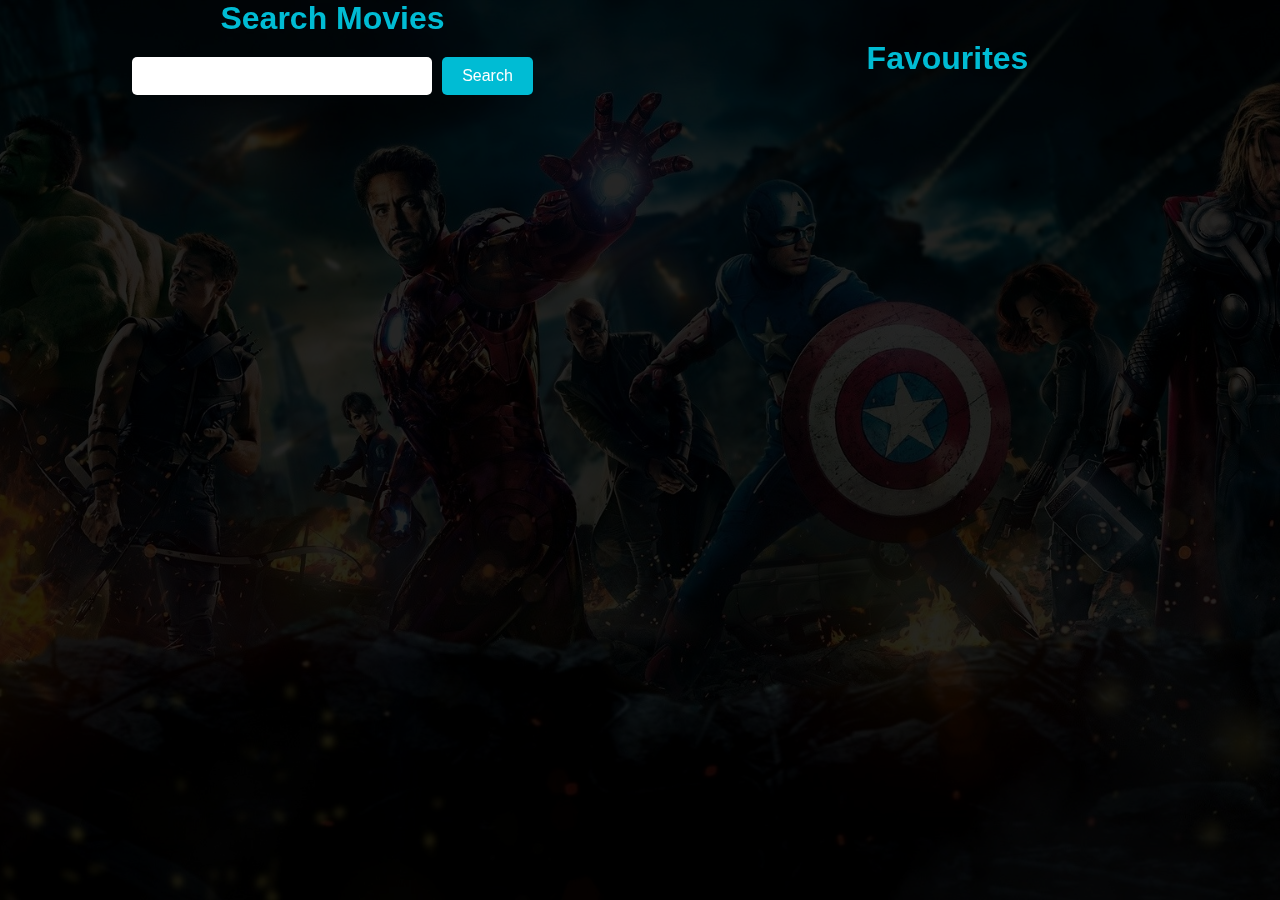
<file: index.html>
<!DOCTYPE html>
<html lang="en">
<head>
    <meta charset="UTF-8">
    <meta name="viewport" content="width=device-width, initial-scale=1.0">
    <title>Document</title>
    <link rel="stylesheet" href="style.css">
</head>
<body>
  <div class="container">
    <div class="content-wrapper">
      <section class="search-results">
        <h2>Search Movies</h2>
        <div class="inp">
          <input type="text" id="inp-search" />
          <button type="submit" class="sub-btn">Search</button>
        </div>
        <div class="add"></div>
      </section>
  
      <section class="fav-section">
        <h2>Favourites</h2>
        <div class="fav-list"></div>
      </section>
    </div>
  </div>
    <script src="script.js"></script>
</body>
</html>
</file>
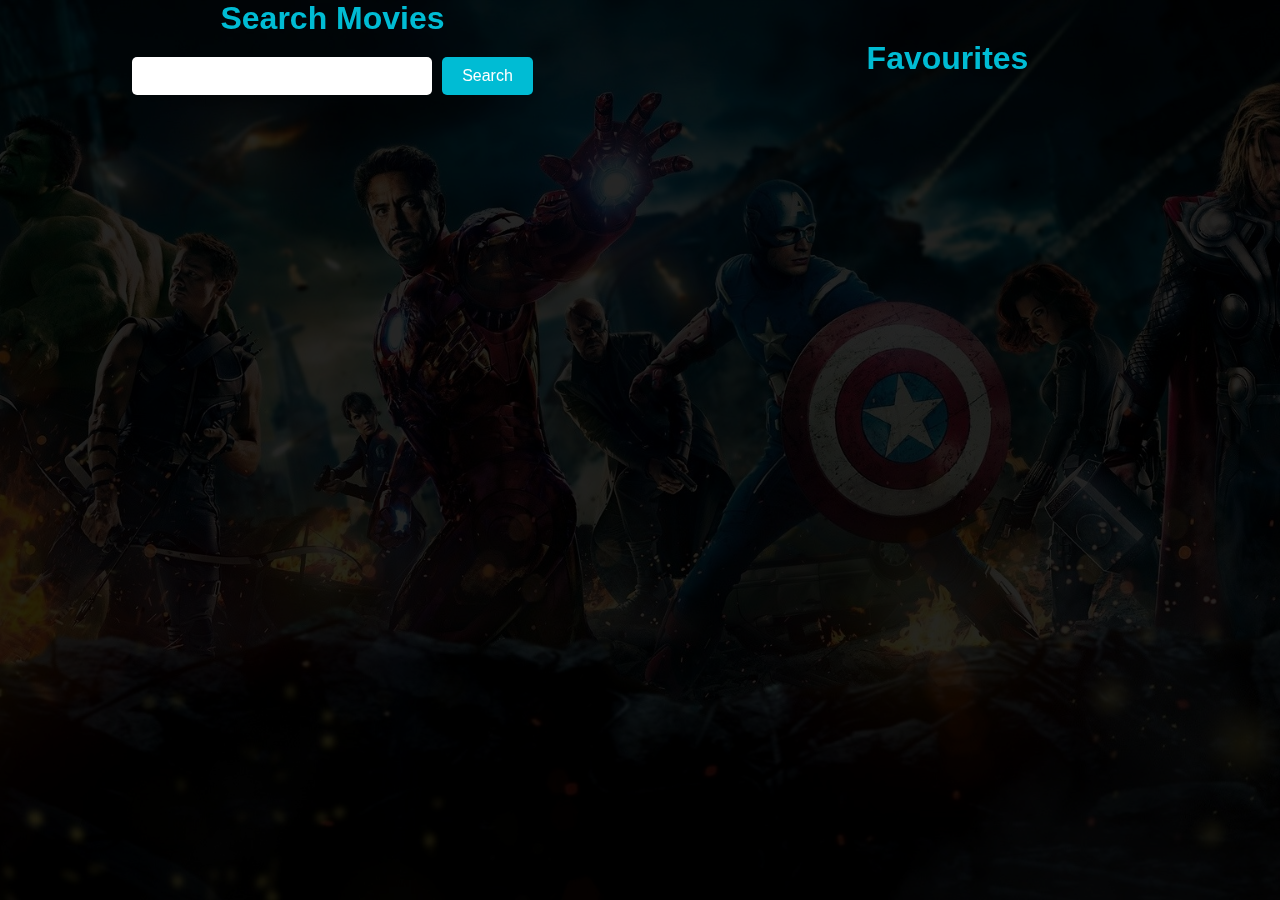
<file: movie.html>
<!DOCTYPE html>
<html lang="en">
<head>
    <meta charset="UTF-8">
    <meta name="viewport" content="width=device-width, initial-scale=1.0">
    <title>Document</title>
    <link rel="stylesheet" href="style.css">
</head>
<body>
  <div class="container">
    <div class="content-wrapper">
      <section class="search-results">
        <h2>Search Movies</h2>
        <div class="inp">
          <input type="text" id="inp-search" />
          <button type="submit" class="sub-btn">Search</button>
        </div>
        <div class="add"></div>
      </section>
  
      <section class="fav-section">
        <h2>Favourites</h2>
        <div class="fav-list"></div>
      </section>
    </div>
  </div>
    <script src="script.js"></script>
</body>
</html>
</file>
<file: style.css>
* {
    margin: 0;
    padding: 0;
    box-sizing: border-box;
    font-family: 'Segoe UI', Tahoma, Geneva, Verdana, sans-serif;
  }
  body {
    background-image: url('movie.jpg');
    background-size: cover;
    background-position: center;
    background-repeat: no-repeat;
    background-attachment: fixed;
    position: relative;
    margin: 0;
    padding: 0;
    color: #fff;
    font-family: 'Segoe UI', Tahoma, Geneva, Verdana, sans-serif;
  }
  
  body::before {
    content: "";
    position: fixed;
    top: 0;
    left: 0;
    height: 100vh;
    width: 100vw;
    background-color: rgba(0, 0, 0, 0.85); 
    z-index: -1; 
  }
  
  
  
  .container {
    max-width: 1200px;
    margin: auto;
  }
  
  
  h2 {
    font-size: 2rem;
    margin-bottom: 20px;
    color: #00bcd4;
    text-align: center;
  }
  
  .movie-card {
    margin-top: 20px;
    background-color: #1c1c1c;
    border-radius: 10px;
    overflow: hidden;
    width: 200px;
    transition: transform 0.3s;
    box-shadow: 0 0 10px rgba(0, 0, 0, 0.4);
  }
  
  .movie-card:hover {
    transform: scale(1.05);
  }
  
  .movie-card img {
    width: 100%;
    height: 300px;
    object-fit: cover;
  }
  
  .movie-title {
    font-size: 1rem;
    font-weight: bold;
    margin: 10px;
    color: #fff;
  }
  
  .movie-rating {
    font-size: 0.9rem;
    margin: 0 10px 10px;
    color: #ffeb3b;
  }
  
  .fav-btn {
    display: block;
    margin: 0 10px 15px;
    padding: 8px 12px;
    background-color: #128922;
    color: #fff;
    border: none;
    border-radius: 5px;
    cursor: pointer;
    font-size: 0.9rem;
    transition: background 0.3s;
  }
  
  .search {
    margin-bottom: 40px;
  }
  
  .inp {
    display: flex;
    align-items: center;
    justify-content: center;
    gap: 10px;
    flex-wrap: wrap;
  }
  
  #inp-search {
    padding: 10px;
    width: 300px;
    border: none;
    border-radius: 5px;
    font-size: 1rem;
  }
  
  .sub-btn,
  .show-btn {
    padding: 10px 20px;
    background-color: #00bcd4;
    color: #fff;
    border: none;
    border-radius: 5px;
    font-size: 1rem;
    cursor: pointer;
    transition: background 0.3s;
  }
  
  .sub-btn:hover,
  .show-btn:hover {
    background-color: #0198a0;
  }
  
  .search-results .add {
    display: flex;
    flex-wrap: wrap;
    gap: 20px;
    justify-content: center;
  }
  
  .fav-section {
    margin-top: 40px;
  }
  
  .fav-section .fav-list {
    display: flex;
    flex-wrap: wrap;
    gap: 20px;
    justify-content: center;
  }
  
  
  .content-wrapper {
    display: flex;
    gap: 30px;
    flex-wrap: wrap;
  }
  
  .search-results,
  .fav-section {
    flex: 1;
  }
  
  
  @media (max-width: 768px) {
    .content-wrapper {
      flex-direction: column;
    }
  
    #inp-search {
      width: 100%;
    }
  }
  
  .content-wrapper {
    display: flex;
    gap: 30px;
    justify-content: space-between;
  }
  
  
  .search-results,
  .fav-section {
    flex: 1;
    min-width: 0;
  }
  
  
  .search-results .add,
  .fav-section .fav-list {
    display: flex;
    flex-wrap: wrap;
    gap: 20px;
    justify-content: center;
  }
  
  
  @media (max-width: 768px) {
    .content-wrapper {
      flex-direction: column;
    }
  }
  
  .remove-btn {
    display: block;
    margin: 0 10px 15px;
    padding: 8px 12px;
    background-color: #c01616;
    color: #fff;
    border: none;
    border-radius: 5px;
    cursor: pointer;
    font-size: 0.9rem;
    transition: background 0.3s;
  }
</file>
